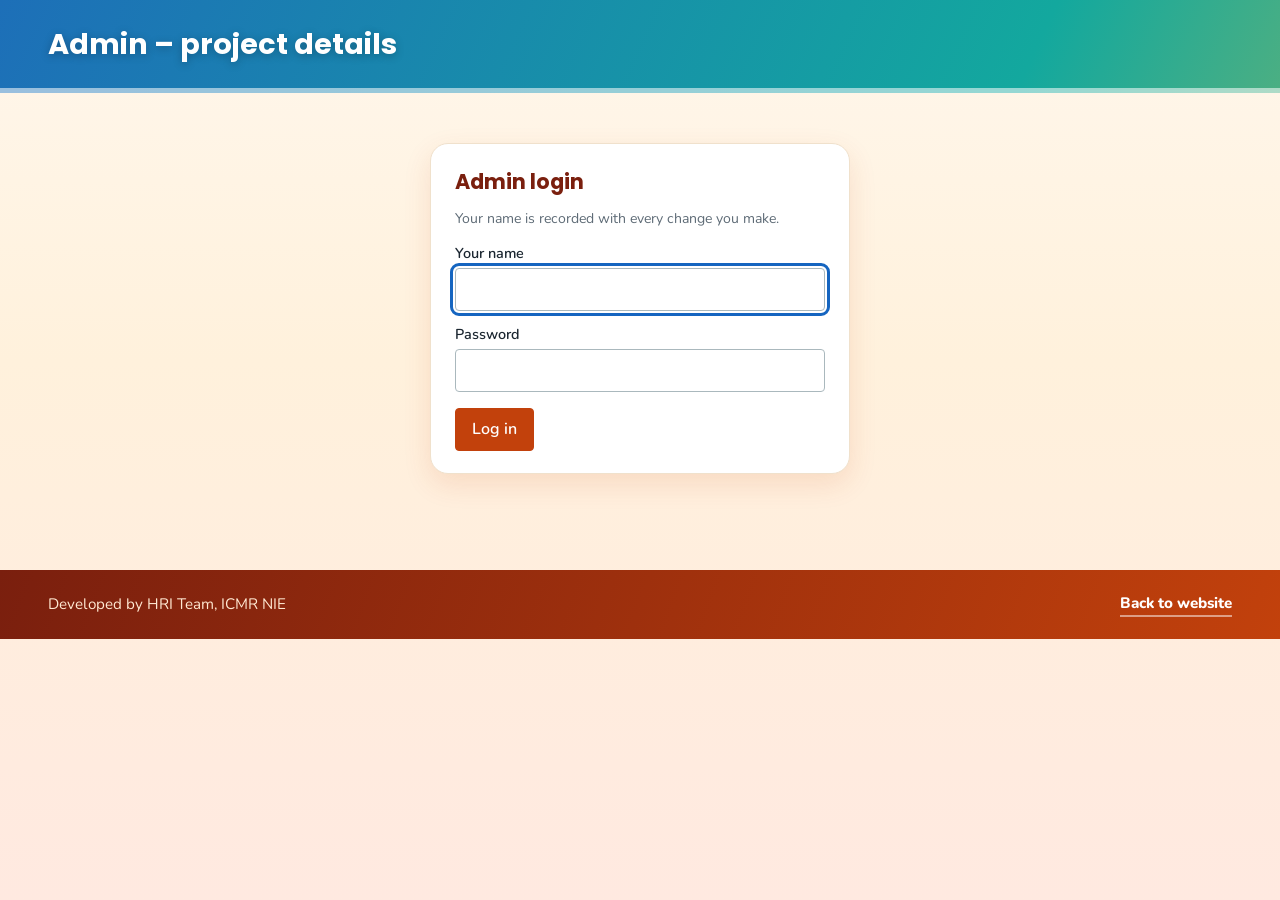
<file: hri-site/public/admin.html>
<!DOCTYPE html>
<html lang="en">
<head>
<meta charset="utf-8">
<meta name="viewport" content="width=device-width, initial-scale=1">
<meta name="robots" content="noindex">
<title>Admin – HRI project site</title>
<link rel="preconnect" href="https://fonts.googleapis.com">
<link rel="preconnect" href="https://fonts.gstatic.com" crossorigin>
<link href="https://fonts.googleapis.com/css2?family=Nunito:wght@400;600;800&family=Poppins:wght@600;700&display=swap" rel="stylesheet">
<link rel="stylesheet" href="style.css">
<style>
.login{max-width:420px;margin:40px auto}
label{display:block;font-weight:600;font-size:.9rem;margin:12px 0 4px}
input[type=text],input[type=password],input[type=month],textarea,select{
  width:100%;font:inherit;padding:8px 10px;border:1px solid #aab8bd;border-radius:4px;background:#fff;color:var(--ink)}
textarea{min-height:90px;resize:vertical}
button{font:inherit;cursor:pointer;border-radius:4px;border:1px solid var(--deep2);padding:8px 16px;background:#fff;color:var(--deep2);font-weight:600}
button.primary{background:var(--deep2);color:#fff}
button.danger{border-color:var(--not);color:var(--not);padding:6px 10px}
button.small{padding:6px 12px;font-size:.9rem}
.msg{margin-top:10px;font-weight:600}
.msg.err{color:var(--not)} .msg.ok{color:var(--done)}
.bar{display:flex;flex-wrap:wrap;gap:10px 16px;align-items:center;justify-content:space-between;background:var(--card);border:1px solid var(--line);border-radius:6px;padding:12px 18px;margin-bottom:18px}
.tabs{display:flex;gap:8px}
.tabs button[aria-selected=true]{background:var(--deep2);color:#fff}
.savebar{position:sticky;bottom:0;background:var(--card);border-top:2px solid var(--deep2);padding:12px 18px;margin:24px -4px 0;display:flex;gap:14px;align-items:center;flex-wrap:wrap;z-index:5}
.row{display:grid;gap:8px;align-items:start;margin-bottom:8px}
.row.act{grid-template-columns:1fr 170px 44px}
.row.up{grid-template-columns:1fr 170px 44px}
.row.pub{grid-template-columns:1fr 170px 170px 44px}
.row.head{font-weight:600;font-size:.85rem;color:var(--muted)}
.two{display:grid;grid-template-columns:1fr 1fr;gap:12px}
.grp{margin-top:18px}
.grp h4{margin:0 0 8px;color:var(--deep)}
.log{background:var(--card);border:1px solid var(--line);border-radius:6px;padding:12px 18px;margin-bottom:10px}
.log .who{font-weight:600}.log .when{color:var(--muted);font-size:.88rem}
.log ul{margin:6px 0 0;padding-left:20px}
.hint{color:var(--muted);font-size:.88rem;margin:4px 0 0}
@media(max-width:820px){.two,.row.act,.row.up,.row.pub{grid-template-columns:1fr}.row.head{display:none}}
</style>
</head>
<body>
<div class="topbar"><h1>Admin – project details</h1></div>
<main class="wrap" id="root"></main>
<footer><span>Developed by HRI Team, ICMR NIE</span><a href="index.html">Back to website</a></footer>

<script>
const STATUSES = ["Completed","On Process","Not Completed"];
const root = document.getElementById("root");
let token = sessionStorage.getItem("hri_token");
let who = sessionStorage.getItem("hri_name");
let data = null, tab = "edit";

const rid = () => Math.random().toString(36).slice(2,10);
function h(tag, props = {}, ...kids){
  const el = document.createElement(tag);
  for (const [k,v] of Object.entries(props)) {
    if (k === "class") el.className = v;
    else if (k.startsWith("on")) el.addEventListener(k.slice(2), v);
    else if (v === true) el.setAttribute(k,"");
    else if (v !== false && v != null) el.setAttribute(k,v);
  }
  for (const kid of kids.flat()) if (kid != null) el.append(kid.nodeType ? kid : document.createTextNode(kid));
  return el;
}

async function api(path, opts = {}){
  const res = await fetch(path, {...opts, headers:{"content-type":"application/json", ...(token?{authorization:"Bearer "+token}:{}), ...opts.headers}});
  const body = await res.json().catch(()=>({}));
  if (res.status === 401 && token) { logout(); throw new Error(body.error || "Session expired."); }
  if (!res.ok) throw new Error(body.error || "Something went wrong.");
  return body;
}

function logout(){ sessionStorage.clear(); token = who = data = null; showLogin(); }

/* ---------- Login ---------- */
function showLogin(msg){
  const err = h("p",{class:"msg err",role:"alert"}, msg||"");
  const name = h("input",{type:"text",id:"nm",autocomplete:"name",required:true});
  const pw = h("input",{type:"password",id:"pw",autocomplete:"current-password",required:true});
  const btn = h("button",{class:"primary",type:"submit"},"Log in");
  const form = h("form",{class:"panel login", onsubmit: async e => {
    e.preventDefault(); err.textContent = ""; btn.disabled = true;
    try{
      const r = await api("/api/admin/login",{method:"POST",body:JSON.stringify({name:name.value,password:pw.value})});
      token = r.token; who = r.name;
      sessionStorage.setItem("hri_token",token); sessionStorage.setItem("hri_name",who);
      await load();
    }catch(ex){ err.textContent = ex.message; btn.disabled = false; }
  }},
    h("h2",{},"Admin login"),
    h("p",{class:"hint"},"Your name is recorded with every change you make."),
    h("label",{for:"nm"},"Your name"), name,
    h("label",{for:"pw"},"Password"), pw,
    h("div",{style:"margin-top:16px"}, btn), err);
  root.replaceChildren(form); name.focus();
}

/* ---------- Editor ---------- */
async function load(){
  data = await (await fetch("/api/content",{cache:"no-store"})).json();
  render();
}

function render(){
  const bar = h("div",{class:"bar"},
    h("div",{}, "Logged in as ", h("strong",{},who)),
    h("div",{class:"tabs",role:"tablist"},
      h("button",{role:"tab","aria-selected":tab==="edit",onclick:()=>{tab="edit";render();}},"Edit content"),
      h("button",{role:"tab","aria-selected":tab==="log",onclick:()=>{tab="log";render();}},"Activity log")),
    h("button",{onclick:logout},"Log out"));
  root.replaceChildren(bar, tab==="edit" ? editor() : h("div",{id:"logbox"},"Loading…"));
  if (tab==="log") showLog();
}

function textField(label, get, set, multiline){
  const id = "f"+rid();
  const input = multiline ? h("textarea",{id}) : h("input",{type:"text",id});
  input.value = get();
  input.addEventListener("input",()=>set(input.value));
  return h("div",{}, h("label",{for:id},label), input);
}

function statusSelect(row){
  const sel = h("select",{"aria-label":"Status"}, STATUSES.map(s=>h("option",{value:s},s)));
  sel.value = row.status || "On Process";
  sel.addEventListener("change",()=>row.status = sel.value);
  return sel;
}
function monthInput(row){
  const m = h("input",{type:"month","aria-label":"End date (month and year)"});
  m.value = row.endDate || "";
  m.addEventListener("input",()=>row.endDate = m.value);
  return m;
}
function actInput(row){
  const i = h("input",{type:"text","aria-label":"Activity",placeholder:"Activity"});
  i.value = row.activity || "";
  i.addEventListener("input",()=>row.activity = i.value);
  return i;
}
function delBtn(list,row){
  return h("button",{class:"danger",type:"button","aria-label":"Delete this row",onclick:()=>{ list.splice(list.indexOf(row),1); keepScroll(render); }},"✕");
}
function keepScroll(fn){ const y = scrollY; fn(); scrollTo(0,y); }

function editor(){
  const wrap = h("div");
  wrap.append(h("div",{class:"panel"},
    h("h2",{},"Aim and objective"),
    textField("Aim",()=>data.aim,v=>data.aim=v,true),
    textField("a) Primary objective",()=>data.objectives.primary,v=>data.objectives.primary=v,true),
    textField("b) Secondary objective",()=>data.objectives.secondary,v=>data.objectives.secondary=v,true)));

  wrap.append(h("h2",{class:"section-title"},"Components"));
  for (const c of data.components){
    const p = h("section",{class:"component"},
      h("header",{},h("h3",{},c.title)));
    const body = h("div",{class:"body"});
    body.append(h("div",{class:"two"},
      textField("Investigator in-charge – name",()=>c.investigator.name,v=>c.investigator.name=v),
      textField("Designation",()=>c.investigator.designation,v=>c.investigator.designation=v)));

    const g1 = h("div",{class:"grp"}, h("h4",{},"Project activities and status"));
    c.activities.forEach(r=>g1.append(h("div",{class:"row act"},actInput(r),statusSelect(r),delBtn(c.activities,r))));
    g1.append(h("button",{class:"small",type:"button",onclick:()=>{c.activities.push({id:rid(),activity:"",status:"On Process"});keepScroll(render);}},"+ Add project activity"));

    const g2 = h("div",{class:"grp"}, h("h4",{},"Upcoming activities and end date"));
    c.upcoming.forEach(r=>g2.append(h("div",{class:"row up"},actInput(r),monthInput(r),delBtn(c.upcoming,r))));
    g2.append(h("button",{class:"small",type:"button",onclick:()=>{c.upcoming.push({id:rid(),activity:"",endDate:""});keepScroll(render);}},"+ Add upcoming activity"));

    body.append(g1,g2); p.append(body); wrap.append(p);
  }

  const pub = h("div",{class:"panel"});
  data.publications.forEach(r=>pub.append(h("div",{class:"row pub"},actInput(r),statusSelect(r),monthInput(r),delBtn(data.publications,r))));
  pub.append(h("button",{class:"small",type:"button",onclick:()=>{data.publications.push({id:rid(),activity:"",status:"On Process",endDate:""});keepScroll(render);}},"+ Add activity"));
  wrap.append(h("h2",{class:"section-title"},"Other activities for publication"), pub);

  const msg = h("span",{class:"msg",role:"status"});
  const save = h("button",{class:"primary",onclick: async ()=>{
    save.disabled = true; msg.className="msg"; msg.textContent="Saving…";
    try{
      const r = await api("/api/admin/save",{method:"POST",body:JSON.stringify({data})});
      data = r.data;
      msg.className="msg ok";
      msg.textContent = r.changes.length ? `Saved. ${r.changes.length} change(s) recorded under your name.` : "No changes to save.";
      render(); // refresh (rows left blank are dropped on save)
      const m = document.querySelector(".savebar .msg"); if(m){m.className="msg ok";m.textContent=msg.textContent;}
    }catch(ex){ msg.className="msg err"; msg.textContent = ex.message; save.disabled=false; }
  }},"Save changes");
  wrap.append(h("div",{class:"savebar"},save,msg,h("span",{class:"hint"},"Rows with an empty activity are not saved.")));
  return wrap;
}

/* ---------- Activity log ---------- */
async function showLog(){
  const box = document.getElementById("logbox");
  try{
    const log = await api("/api/admin/log");
    if(!log.length){ box.replaceChildren(h("p",{class:"empty"},"No activity recorded yet.")); return; }
    box.replaceChildren(...log.map(e=>h("div",{class:"log"},
      h("div",{}, h("span",{class:"who"},e.user), " ", h("span",{class:"when"},new Date(e.time).toLocaleString())),
      h("ul",{},e.changes.map(c=>h("li",{},c))))));
  }catch(ex){ box.replaceChildren(h("p",{class:"msg err"},ex.message)); }
}

if (token) load().catch(()=>showLogin()); else showLogin();
</script>
</body>
</html>
</file>
<file: hri-site/public/style.css>
:root{
  --ink:#1b2630; --muted:#5e6b76; --paper:#fff7ec; --card:#ffffff; --line:#f0e1cc;
  --deep:#7a1f0e; --deep2:#c2410c;
  --done:#12794a; --done-bg:#d9f5e5;
  --proc:#a35200; --proc-bg:#ffe9bd;
  --not:#b3261e; --not-bg:#ffe0dc;
  --focus:#1565c0;
  --serif:"Poppins","Segoe UI",system-ui,sans-serif;
  --sans:"Nunito","Segoe UI",system-ui,-apple-system,Arial,sans-serif;
}
*{box-sizing:border-box}
html{scroll-behavior:smooth}
body{margin:0;font-family:var(--sans);color:var(--ink);line-height:1.55;font-size:16px;
  background:linear-gradient(180deg,#fff7ec 0%,#fff1dc 40%,#ffe9e0 100%) fixed}
:focus-visible{outline:3px solid var(--focus);outline-offset:2px}

/* ---------- Hero / top bar ---------- */
.hero,.topbar{
  position:relative;overflow:hidden;color:#fff;
  background:linear-gradient(115deg,#1d6fb8,#13a89e,#f4c430,#f58220,#e03a2f,#1d6fb8);
  background-size:400% 400%;animation:heatshift 14s ease-in-out infinite;
}
.topbar{padding:22px clamp(16px,4vw,48px) 26px}
.topbar h1{margin:0;font-family:var(--serif);font-size:clamp(1.2rem,2.4vw,1.8rem);text-shadow:0 2px 8px rgba(0,0,0,.25)}
.hero{padding:34px clamp(16px,4vw,48px) 90px}
.hero-in{max-width:1180px;margin:0 auto;display:flex;align-items:center;gap:clamp(14px,3vw,34px);position:relative;z-index:2}
.hero h1{margin:0;font-family:var(--serif);font-weight:700;font-size:clamp(1.35rem,3vw,2.3rem);line-height:1.25;text-shadow:0 3px 12px rgba(90,20,0,.35)}
.hero .sub{margin:8px 0 0;font-weight:600;opacity:.95;text-shadow:0 1px 6px rgba(90,20,0,.3)}
.thermo{flex:0 0 auto;width:clamp(54px,8vw,86px);filter:drop-shadow(0 4px 8px rgba(0,0,0,.25))}
.thermo .mercury{transform-box:fill-box;transform-origin:bottom;animation:rise 4.5s ease-in-out infinite}
.sun{position:absolute;right:clamp(-60px,-2vw,0px);top:-40px;width:clamp(150px,22vw,260px);z-index:1;opacity:.9;
  animation:spin 40s linear infinite}
.sun .core{animation:pulse 3s ease-in-out infinite;transform-box:fill-box;transform-origin:center}
.waves{position:absolute;left:0;bottom:-1px;width:200%;height:70px;z-index:2}
.waves .w1{animation:drift 9s linear infinite}
.waves .w2{animation:drift 14s linear infinite reverse}
.bubble{position:absolute;bottom:-20px;border-radius:50%;background:rgba(255,255,255,.35);z-index:1;animation:float linear infinite}
.topbar::after{content:"";position:absolute;left:0;right:0;bottom:0;height:5px;background:rgba(255,255,255,.55)}

/* ---------- Layout ---------- */
.wrap{max-width:1180px;margin:0 auto;padding:10px clamp(16px,4vw,32px) 56px}
.split{display:grid;grid-template-columns:1fr 1fr;gap:20px;margin-top:-30px;position:relative;z-index:3}
.panel{background:var(--card);border:1px solid var(--line);border-radius:18px;padding:22px 24px;
  box-shadow:0 10px 28px rgba(194,65,12,.12)}
.panel h2{font-family:var(--serif);font-size:1.3rem;margin:0 0 10px;color:var(--deep);display:flex;align-items:center;gap:10px}
.panel h3{font-size:.98rem;margin:16px 0 4px;color:var(--deep2);display:flex;align-items:center;gap:8px}
.panel p{margin:0;white-space:pre-line}
.ico{width:1.6em;height:1.6em;flex:0 0 auto}
.ico-badge{width:44px;height:44px;border-radius:14px;display:grid;place-items:center;flex:0 0 auto;color:#fff}
.ico-badge svg{width:26px;height:26px}
.aim .ico-badge{background:linear-gradient(135deg,#f58220,#e03a2f)}
.obj .ico-badge{background:linear-gradient(135deg,#13a89e,#1d6fb8)}
.small-ico{width:20px;height:20px;color:var(--deep2)}

.section-title{font-family:var(--serif);font-size:1.5rem;color:var(--deep);margin:40px 0 16px;display:flex;align-items:center;gap:12px}
.section-title .ico-badge{background:linear-gradient(135deg,#f4c430,#e03a2f)}

/* ---------- Components ---------- */
.component{background:var(--card);border:1px solid var(--line);border-radius:18px;margin-bottom:22px;overflow:hidden;
  box-shadow:0 10px 28px rgba(0,0,0,.07);transition:transform .25s,box-shadow .25s}
.component:hover{transform:translateY(-3px);box-shadow:0 16px 34px rgba(0,0,0,.12)}
.component>header{background:linear-gradient(110deg,var(--c1,var(--deep2)),var(--c2,var(--deep)));background-size:200% 200%;
  animation:heatshift 10s ease-in-out infinite;color:#fff;padding:14px 24px;display:flex;align-items:center;gap:14px}
.component>header h3{margin:0;font-family:var(--serif);font-size:1.12rem;font-weight:600;flex:1}
.component>header .ico-badge{background:rgba(255,255,255,.22);animation:pulse 3.2s ease-in-out infinite}
.component .body{padding:18px 24px 24px}
.invest{display:flex;flex-wrap:wrap;gap:6px 14px;align-items:center;padding:12px 16px;border-radius:14px;
  background:linear-gradient(90deg,#fff1dc,#fff);border:1px dashed #f3c48a;margin-bottom:18px}
.invest svg{width:22px;height:22px;color:var(--c1,var(--deep2))}
.invest .k{font-weight:700;color:var(--muted);font-size:.9rem}
.invest .n{font-weight:800}
.invest .d{color:var(--muted)}
.progress{display:flex;align-items:center;gap:10px;font-size:.85rem;font-weight:700;color:var(--muted);margin:-6px 0 16px}
.progress .track{flex:1;height:10px;border-radius:99px;background:#f4e6d2;overflow:hidden}
.progress .fill{height:100%;width:0;border-radius:99px;background:linear-gradient(90deg,#13a89e,#f4c430,#f58220);
  transition:width 1.4s cubic-bezier(.2,.8,.2,1)}
.tables{display:grid;grid-template-columns:1fr 1fr;gap:22px}
.tbl-title{margin:0 0 8px;font-size:1rem;color:var(--deep);display:flex;align-items:center;gap:8px;font-weight:800}
table{width:100%;border-collapse:collapse;font-size:.95rem}
th{text-align:left;font-weight:800;color:var(--muted);font-size:.85rem;border-bottom:2px solid var(--line);padding:6px 8px}
td{padding:9px 8px;border-bottom:1px solid #f6ead8;vertical-align:top}
tbody tr{transition:background .2s}
tbody tr:hover{background:#fff6e8}
td.date,th.date{white-space:nowrap}
.date-chip{display:inline-flex;align-items:center;gap:6px;font-weight:700;color:#1d6fb8}
.date-chip svg{width:16px;height:16px}
.empty{color:var(--muted);font-style:italic;padding:8px 0}
.badge{display:inline-flex;align-items:center;gap:6px;padding:3px 11px;border-radius:99px;font-size:.82rem;font-weight:800;white-space:nowrap}
.badge::before{content:"";width:8px;height:8px;border-radius:50%;background:currentColor}
.badge.completed{color:var(--done);background:var(--done-bg)}
.badge.proc{color:var(--proc);background:var(--proc-bg)}
.badge.proc::before{animation:blink 1.2s ease-in-out infinite}
.badge.not{color:var(--not);background:var(--not-bg)}
.tablewrap{overflow-x:auto}

/* ---------- Scroll reveal (public page only) ---------- */
.reveal{opacity:0;transform:translateY(26px) scale(.98);transition:opacity .7s ease,transform .7s ease}
.reveal.in{opacity:1;transform:none}

/* ---------- Footer ---------- */
footer{position:relative;background:linear-gradient(110deg,#7a1f0e,#c2410c,#e8742c);background-size:200% 200%;animation:heatshift 12s ease-in-out infinite;
  color:#ffe8d2;padding:22px clamp(16px,4vw,48px);display:flex;flex-wrap:wrap;gap:10px 24px;justify-content:space-between;align-items:center;font-size:.95rem}
footer a{color:#fff;font-weight:800;text-decoration:none;border-bottom:2px solid rgba(255,255,255,.5)}
footer a:hover{border-color:#fff}
footer .f-ico{display:inline-flex;align-items:center;gap:8px}
footer svg{width:20px;height:20px;animation:spin 18s linear infinite}

/* ---------- Animations ---------- */
@keyframes heatshift{0%{background-position:0% 50%}50%{background-position:100% 50%}100%{background-position:0% 50%}}
@keyframes rise{0%{transform:scaleY(.25)}55%{transform:scaleY(1)}75%{transform:scaleY(.92)}100%{transform:scaleY(.25)}}
@keyframes spin{to{transform:rotate(360deg)}}
@keyframes pulse{0%,100%{transform:scale(1)}50%{transform:scale(1.1)}}
@keyframes blink{0%,100%{opacity:1}50%{opacity:.25}}
@keyframes drift{from{transform:translateX(0)}to{transform:translateX(-50%)}}
@keyframes float{0%{transform:translateY(0) scale(.6);opacity:0}15%{opacity:.8}100%{transform:translateY(-260px) scale(1.2);opacity:0}}

@media(max-width:820px){.split,.tables{grid-template-columns:1fr}.sun{opacity:.5}.hero{padding-bottom:80px}}
@media(prefers-reduced-motion:reduce){
  *,*::before,*::after{animation:none!important;transition:none!important}
  html{scroll-behavior:auto}
  .reveal{opacity:1;transform:none}
}
</file>
